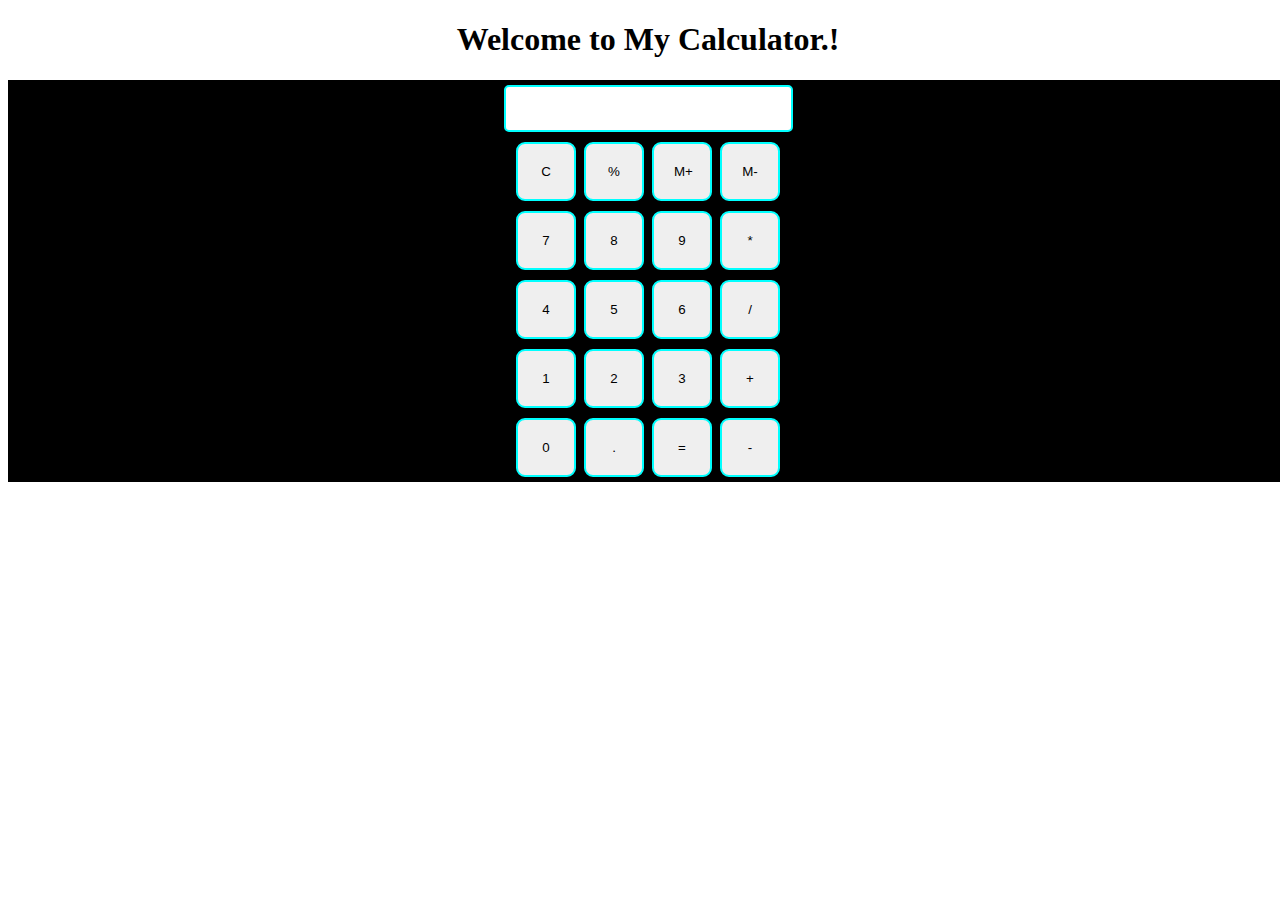
<file: index.html>
<!DOCTYPE html>
<html>

<head>
  <meta charset="utf-8">
  <meta name="viewport" content="width=device-width">
  <title>Calculator -- A calculator by Me..!</title>
  <link href="style.css" rel="stylesheet" type="text/css" />
  <link href="utils.css" rel="stylesheet" type="text/css" />
</head>

<body>
  <h1 class="text-center">Welcome to My Calculator.! </h1>
  <div class="Container flex flex-col items-center bg-red mx-auto m-w-20">
    <div class="row">
      <input class="input" type="text">
    </div>
    <div class="row">
      <button class="button">C</button>
      <button class="button">%</button>
      <button class="button">M+</button>
      <button class="button">M-</button>
    </div>
    <div class="row">
      <button class="button">7</button>
      <button class="button">8</button>
      <button class="button">9</button>
      <button class="button">*</button>
    </div>
    <div class="row">
      <button class="button">4</button>
      <button class="button">5</button>
      <button class="button">6</button>
      <button class="button">/</button>
    </div>
    <div class="row">
      <button class="button">1</button>
      <button class="button">2</button>
      <button class="button">3</button>
      <button class="button">+</button>
    </div>
    <div class="row">
      <button class="button">0</button>
      <button class="button">.</button>
      <button class="button">=</button>
      <button class="button">-</button>
    </div>
  </div>
  <script src="script.js"></script>

  <!--
  This script places a badge on your repl's full-browser view back to your repl's cover
  page. Try various colors for the theme: dark, light, red, orange, yellow, lime, green,
  teal, blue, blurple, magenta, pink!
  -->
  <script src="https://replit.com/public/js/replit-badge-v2.js" theme="dark" position="bottom-right"></script>
</body>

</html>
</file>
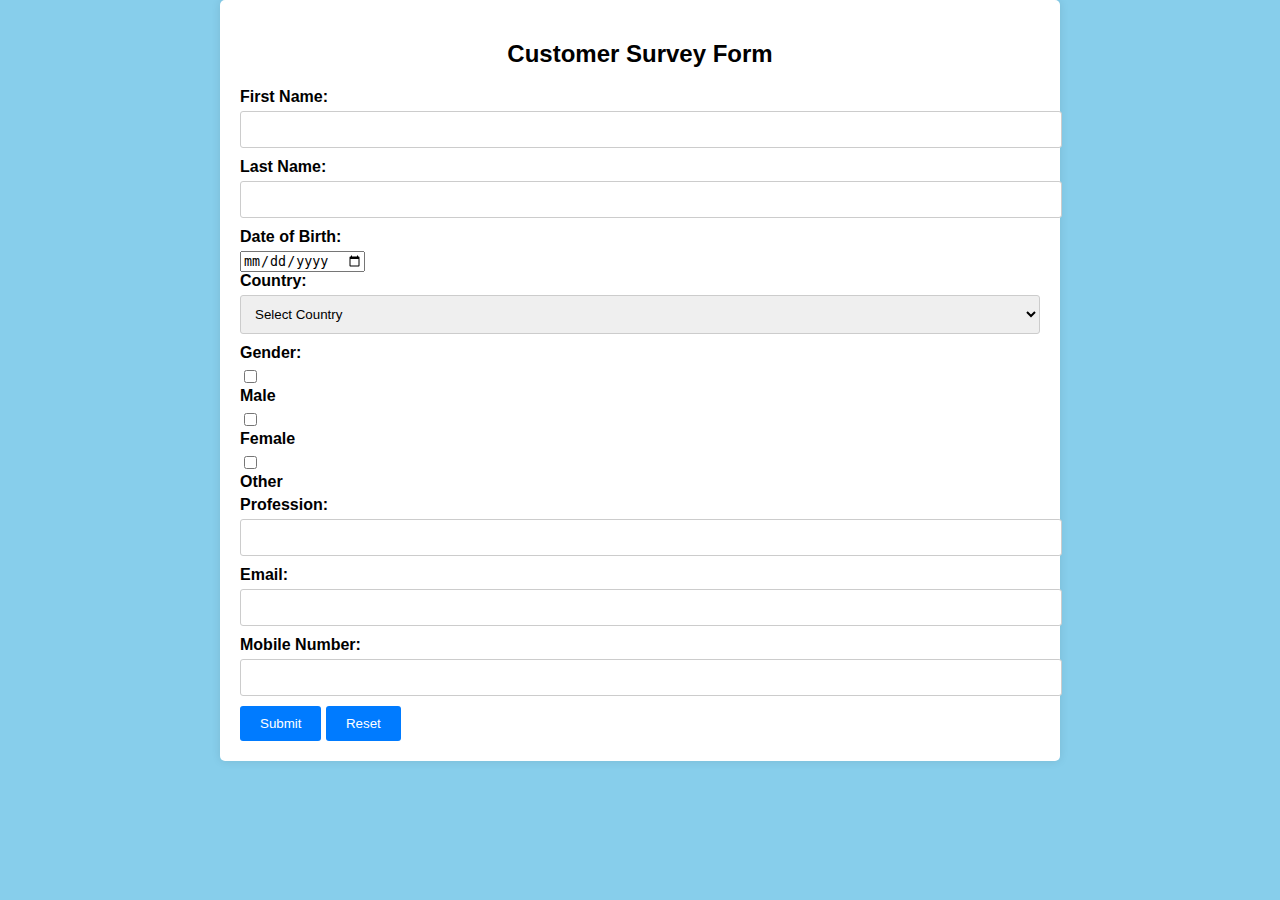
<file: SurveyForm.html>
<!DOCTYPE html>
<html>
<head>
    <title>Survey Form</title>
    <style>
        /* Add some basic styling for better appearance */
        body {
            font-family: Arial, sans-serif;
            margin: 0;
            padding: 0;
            background-color:skyblue;
        }

        .container {
            max-width: 800px;
            margin: 0 auto;
            padding: 20px;
            background-color:white;
            border-radius: 5px;
            box-shadow: 0 0 10px rgba(0, 0, 0, 0.1);
        }

        label {
            display: block;
            margin-bottom: 5px;
            font-weight: bold;
        }

        input[type="text"], input[type="email"], input[type="tel"], select {
            width: 100%;
            padding: 10px;
            margin-bottom: 10px;
            border: 1px solid #ccc;
            border-radius: 3px;
        }

        input[type="checkbox"] {
            margin-right: 5px;
        }

        button {
            padding: 10px 20px;
            background-color: #007bff;
            color: #fff;
            border: none;
            border-radius: 3px;
            cursor: pointer;
        }
        h2{
            text-align: center;
        }
    </style>
</head>
<body>
    <div class="container">
        <h2>Customer Survey Form </h2>
        <form id="surveyForm">
            <label for="firstName">First Name:</label>
            <input type="text" id="firstName" name="firstName" required>

            <label for="lastName">Last Name:</label>
            <input type="text" id="lastName" name="lastName" required>

            <label for="dob">Date of Birth:</label>
            <input type="date" id="dob" name="dob" required>

            <label for="country">Country:</label>
            <select id="country" name="country" required>
                <option value="">Select Country</option>
                <option value="USA">USA</option>
                <option value="Canada">Canada</option>
                <option value="India">India</option>
                <option value="London">London</option>
                <option value="Uk">Uk</option>
                
            </select>

            <label>Gender:</label>
            <input type="checkbox" id="male" name="gender" value="Male">
            <label for="male">Male</label>
            <input type="checkbox" id="female" name="gender" value="Female">
            <label for="female">Female</label>
            <input type="checkbox" id="other" name="gender" value="Other">
            <label for="other">Other</label>

            <label for="profession">Profession:</label>
            <input type="text" id="profession" name="profession" required>

            <label for="email">Email:</label>
            <input type="email" id="email" name="email" required>

            <label for="mobile">Mobile Number:</label>
            <input type="tel" id="mobile" name="mobile" required>

            <button type="button" onclick="submitForm()">Submit</button>
            <button type="button" onclick="resetForm()">Reset</button>
        </form>
    </div>

    <script>
        function submitForm() {
            // Gather form data
            const firstName = document.getElementById('firstName').value;
            const lastName = document.getElementById('lastName').value;
            const dob = document.getElementById('dob').value;
            const country = document.getElementById('country').value;
            const gender = Array.from(document.querySelectorAll('input[name="gender"]:checked')).map(el => el.value);
            const profession = document.getElementById('profession').value;
            const email = document.getElementById('email').value;
            const mobile = document.getElementById('mobile').value;

            // Check if all fields are filled
            if (
                firstName === '' ||
                lastName === '' ||
                dob === '' ||
                country === '' ||
                gender.length === 0 ||
                profession === '' ||
                email === '' ||
                mobile === ''
            ) {
                alert('Please fill in all required fields.');
                return;
            }

            // Create a message with the selected values
            const message =
                `First Name: ${firstName}\n` +
                `Last Name: ${lastName}\n` +
                `Date of Birth: ${dob}\n` +
                `Country: ${country}\n` +
                `Gender: ${gender.join(', ')}\n` +
                `Profession: ${profession}\n` +
                `Email: ${email}\n` +
                `Mobile Number: ${mobile}`;

            // Show the message in a popup
            alert(message);

            // Reset the form
            resetForm();
        }

        function resetForm() {
            document.getElementById('surveyForm').reset();
        }
    </script>
</body>
</html>
</file>
<file: style.css>
@import url('https://fonts.googleapis.com/css2?family=Baloo+2:wght@500&family=Roboto:ital,wght@1,100&display=swap');

html,
body {
  height: 100%;
  width: 100%;
  font-family: 'Roboto' sans-serif;
}

.button {
  padding: 20px;
  margin: 0 2px;
  border: 2px solid aqua;
  border-radius: 9px;
  cursor: pointer;
  width: 60px
}

.row {
  margin: 5px 2px;
}

.row input {
  font-size: 20px;
  margin: 0px;
  padding: 10px 10px;
  border: 2px solid aqua;
  border-radius: 5px;
}
</file>
<file: utils.css>
.text-center {
    text-align: center;
  }
  
  .bg-red {
    background-color: black;
    background-size: 50%;
  
  
  }
  
  .mx-auto {
    margin: auto;
  }
  
  .flex {
    display: flex;
  }
  
  .flex-col {
    flex-direction: column;
  }
  
  .items-center {
    align-items: center;
  }
</file>
